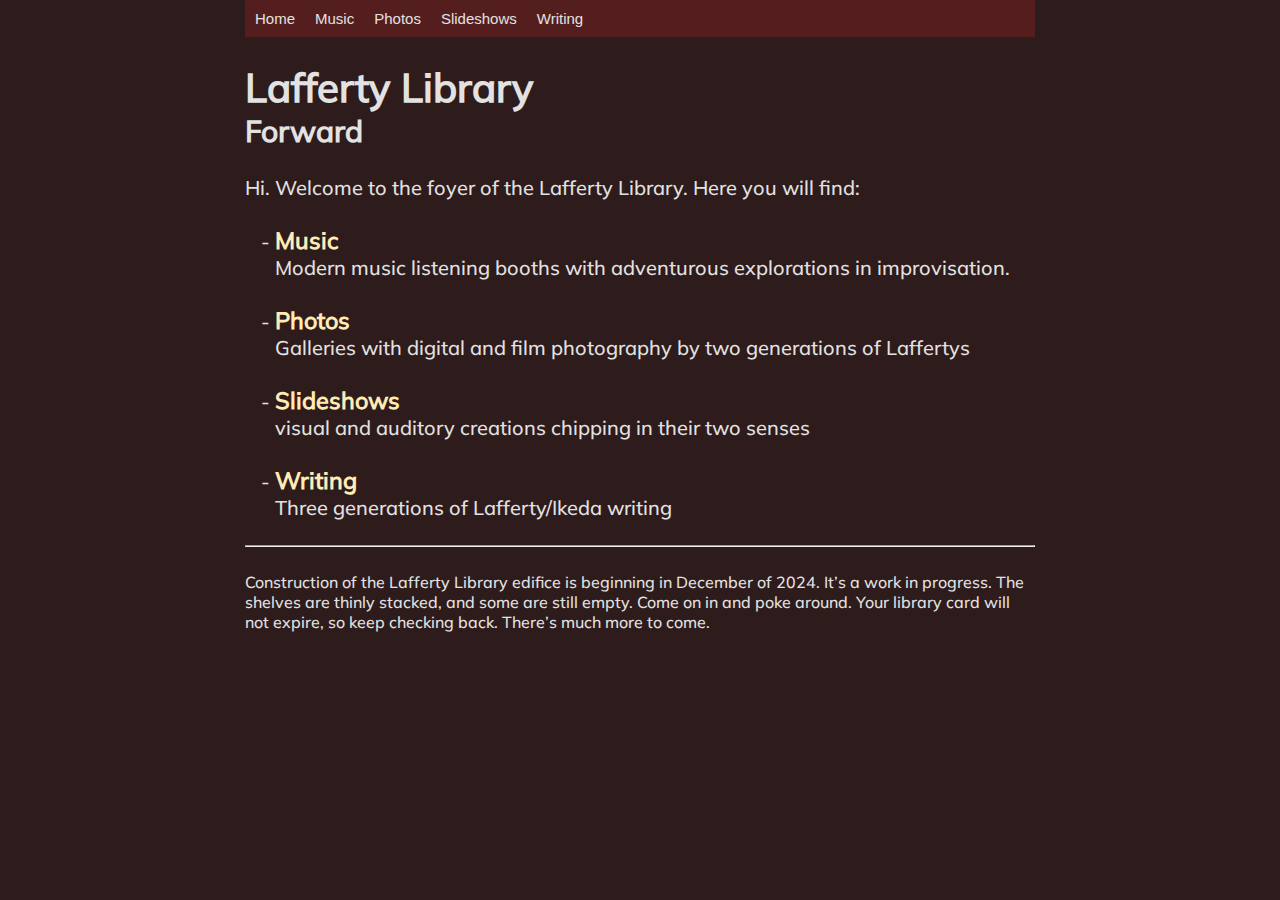
<file: index.html>
<!DOCTYPE html>
<html lang="en">
  <head>
    <meta charset="UTF-8" />
    <meta name="viewport" content="width=device-width, initial-scale=1.0" />
    <meta name="description" content="Lafferty Library" />
    <meta property="og:type" content="website" />
    <meta property="og:title" content="Lafferty Library | Home" />
    <meta property="og:description" content="Lafferty Library" />
    <meta
      property="og:url"
      content="About
    A personal website showcasing multi-media content produced by Michael Lafferty and his family"
    />
    <meta property="og:site_name" content="Lafferty Library | Home" />
    <title>Lafferty Library</title>
    <link rel="stylesheet" href="/style.css" />
    <script src="/js/sidebar.js" defer></script>
  </head>
  <body>
    <div class="container">
      <div id="mobile-menu"></div>
      <nav>
        <!-- web nav -->
        <div class="web-nav">
          <a href="/" class="web-nav-item">Home</a>
          <a href="/music" class="web-nav-item">Music</a>
          <a href="/photos" class="web-nav-item">Photos</a>
          <a href="/slideshows" class="web-nav-item">Slideshows</a>
          <a href="/writing" class="web-nav-item">Writing</a>
        </div>
        <!-- mobile nav -->
        <img id="hamburger" class="mobile-nav" src="/icons/hamburger.svg" />
      </nav>
      <br />
      <!-- title -->
      <h1>Lafferty Library</h1>
      <h2>Forward</h2>
      <br />
      <p>
        Hi. Welcome to the foyer of the Lafferty Library.
        Here you will find:
      </p>
      <br />
      <ul>
        <li>
          <h3><a href="/music">Music</a></h3>
          <p>
            Modern music listening booths with adventurous explorations in
            improvisation.
          </p>
        </li>
        <br />
        <li>
          <h3><a href="/photos">Photos</a></h3>
          <p>
            Galleries with digital and film photography by two generations of
            Laffertys
          </p>
        </li>
        <br />
        <li>
          <h3><a href="/slideshows">Slideshows</a></h3>
          <p>visual and auditory creations chipping in their two senses</p>
        </li>
        <br />
        <li>
          <h3><a href="/writing">Writing</a></h3>
          <p>Three generations of Lafferty/Ikeda writing</p>
        </li>
      </ul>
      <br />
      <hr />
      <br />
      <small>
        Construction of the Lafferty Library edifice is beginning in December of
        2024. It’s a work in progress. The shelves are thinly stacked, and some
        are still empty. Come on in and poke around. Your library card will not
        expire, so keep checking back. There’s much more to come.
      </small>
    </div>
  </body>
</html>
</file>
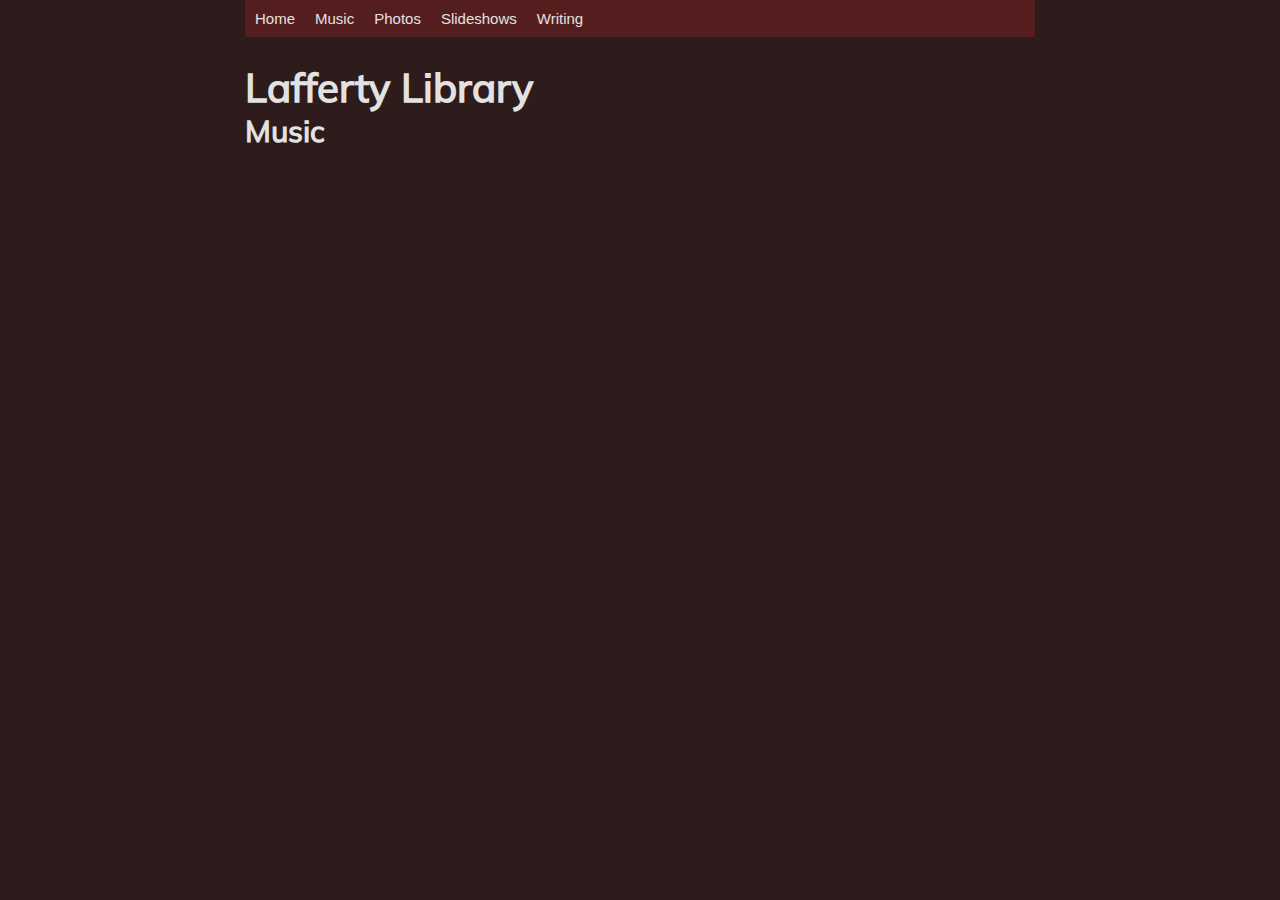
<file: music/index.html>
<!DOCTYPE html>
<html lang="en">
  <head>
    <meta charset="UTF-8" />
    <meta name="viewport" content="width=device-width, initial-scale=1.0" />
    <meta name="description" content="Lafferty Library" />
    <meta property="og:type" content="website" />
    <meta property="og:title" content="Lafferty Library | Music" />
    <meta property="og:description" content="Lafferty Library" />
    <meta
      property="og:url"
      content="About
    A personal website showcasing multi-media content produced by Michael Lafferty and his family"
    />
    <meta property="og:site_name" content="Lafferty Library | Music" />
    <title>Lafferty Library | Music</title>
    <link rel="stylesheet" href="/style.css" />
    <script src="/js/sidebar.js" defer></script>
  </head>
  <body>
    <div class="container">
      <div id="mobile-menu"></div>
      <nav>
        <!-- web nav -->
        <div class="web-nav">
          <a href="/" class="web-nav-item">Home</a>
          <a href="/music" class="web-nav-item">Music</a>
          <a href="/photos" class="web-nav-item">Photos</a>
          <a href="/slideshows" class="web-nav-item">Slideshows</a>
          <a href="/writing" class="web-nav-item">Writing</a>
        </div>
        <!-- mobile nav -->
        <img id="hamburger" class="mobile-nav" src="/icons/hamburger.svg" />
      </nav>
      <br />
      <!-- title -->
      <h1>Lafferty Library</h1>
      <h2>Music</h2>
      <br />
    </div>
  </body>
</html>
</file>
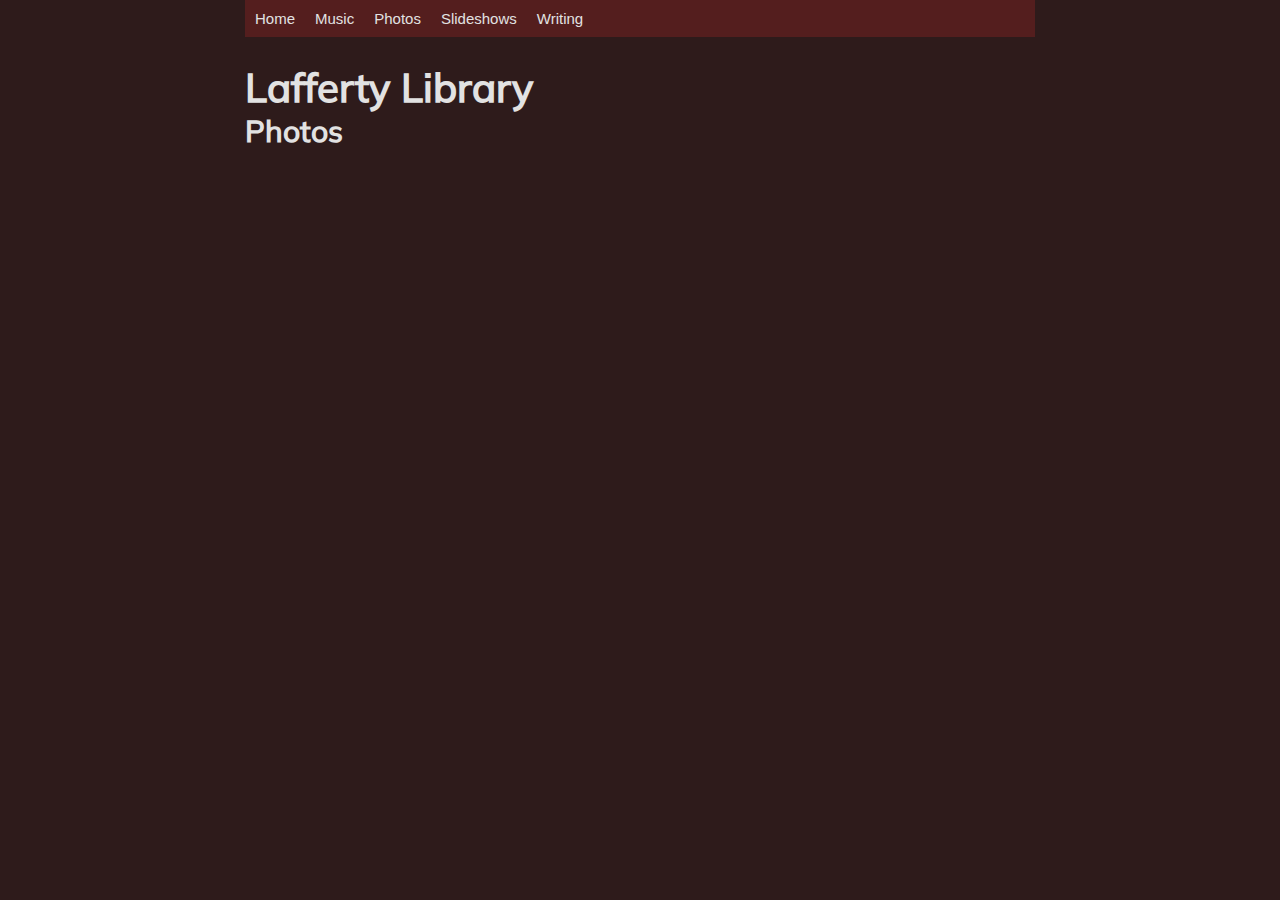
<file: photos/index.html>
<!DOCTYPE html>
<html lang="en">
  <head>
    <meta charset="UTF-8" />
    <meta name="viewport" content="width=device-width, initial-scale=1.0" />
    <meta name="description" content="Lafferty Library" />
    <meta property="og:type" content="website" />
    <meta property="og:title" content="Lafferty Library | Photos" />
    <meta property="og:description" content="Lafferty Library" />
    <meta
      property="og:url"
      content="About
    A personal website showcasing multi-media content produced by Michael Lafferty and his family"
    />
    <meta property="og:site_name" content="Lafferty Library | Photos" />
    <title>Lafferty Library | Photos</title>
    <link rel="stylesheet" href="/style.css" />
    <script src="/js/sidebar.js" defer></script>
  </head>
  <body>
    <div class="container">
      <div id="mobile-menu"></div>
      <nav>
        <!-- web nav -->
        <div class="web-nav">
          <a href="/" class="web-nav-item">Home</a>
          <a href="/music" class="web-nav-item">Music</a>
          <a href="/photos" class="web-nav-item">Photos</a>
          <a href="/slideshows" class="web-nav-item">Slideshows</a>
          <a href="/writing" class="web-nav-item">Writing</a>
        </div>
        <!-- mobile nav -->
        <img id="hamburger" class="mobile-nav" src="/icons/hamburger.svg" />
      </nav>
      <br />
      <!-- title -->
      <h1>Lafferty Library</h1>
      <h2>Photos</h2>
      <br />
    </div>
  </body>
</html>
</file>
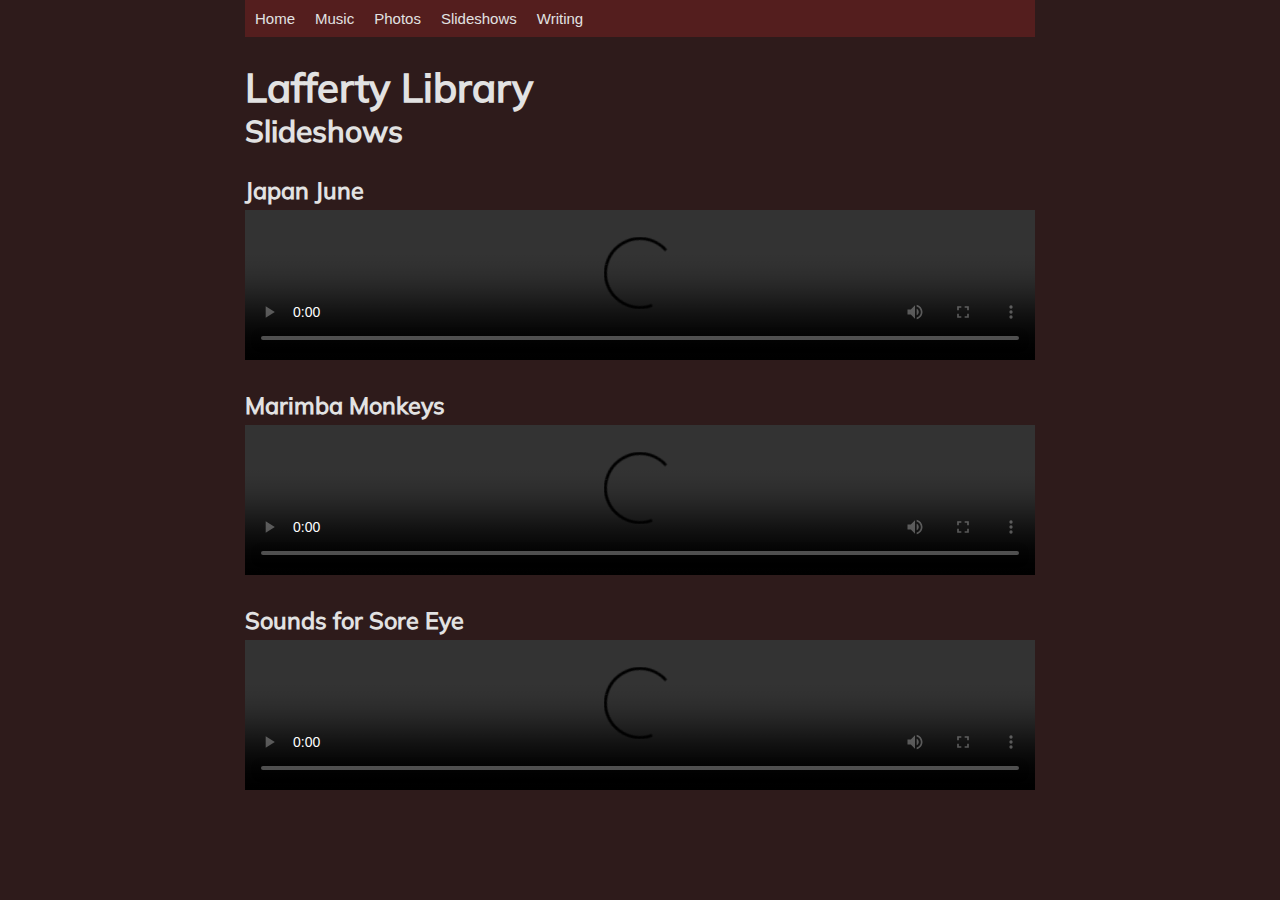
<file: slideshows/index.html>
<!DOCTYPE html>
<html lang="en">
  <head>
    <meta charset="UTF-8" />
    <meta name="viewport" content="width=device-width, initial-scale=1.0" />
    <meta name="description" content="Lafferty Library" />
    <meta property="og:type" content="website" />
    <meta property="og:title" content="Lafferty Library | Slideshows" />
    <meta property="og:description" content="Lafferty Library" />
    <meta
      property="og:url"
      content="About
    A personal website showcasing multi-media content produced by Michael Lafferty and his family"
    />
    <meta property="og:site_name" content="Lafferty Library | Slideshows" />
    <title>Lafferty Library | Slideshows</title>
    <link rel="stylesheet" href="/style.css" />
    <script src="/js/sidebar.js" defer></script>
  </head>
  <body>
    <div class="container">
      <div id="mobile-menu"></div>
      <nav>
        <!-- web nav -->
        <div class="web-nav">
          <a href="/" class="web-nav-item">Home</a>
          <a href="/music" class="web-nav-item">Music</a>
          <a href="/photos" class="web-nav-item">Photos</a>
          <a href="/slideshows" class="web-nav-item">Slideshows</a>
          <a href="/writing" class="web-nav-item">Writing</a>
        </div>
        <!-- mobile nav -->
        <img id="hamburger" class="mobile-nav" src="/icons/hamburger.svg" />
      </nav>
      <br />
      <!-- title -->
      <h1>Lafferty Library</h1>
      <h2>Slideshows</h2>
      <br />
      <h3>Japan June</h3>
      <video
        controls
        src="https://laffertylibrary.s3.us-west-1.amazonaws.com/slideshows/japan_june_01.mp4"
        type="video/mp4"
      >
        Your browser does not support the video tag.
      </video>
      <br />
      <h3>Marimba Monkeys</h3>
      <video
        controls
        src="https://laffertylibrary.s3.us-west-1.amazonaws.com/slideshows/marimba_monkeys.mp4"
        type="video/mp4"
      >
        Your browser does not support the video tag.
      </video>
      <br />
      <h3>Sounds for Sore Eye</h3>
      <video
        controls
        src="https://laffertylibrary.s3.us-west-1.amazonaws.com/slideshows/sounds_for_sore_eye.mp4"
        type="video/mp4"
      >
        Your browser does not support the video tag.
      </video>
    </div>
  </body>
</html>
</file>
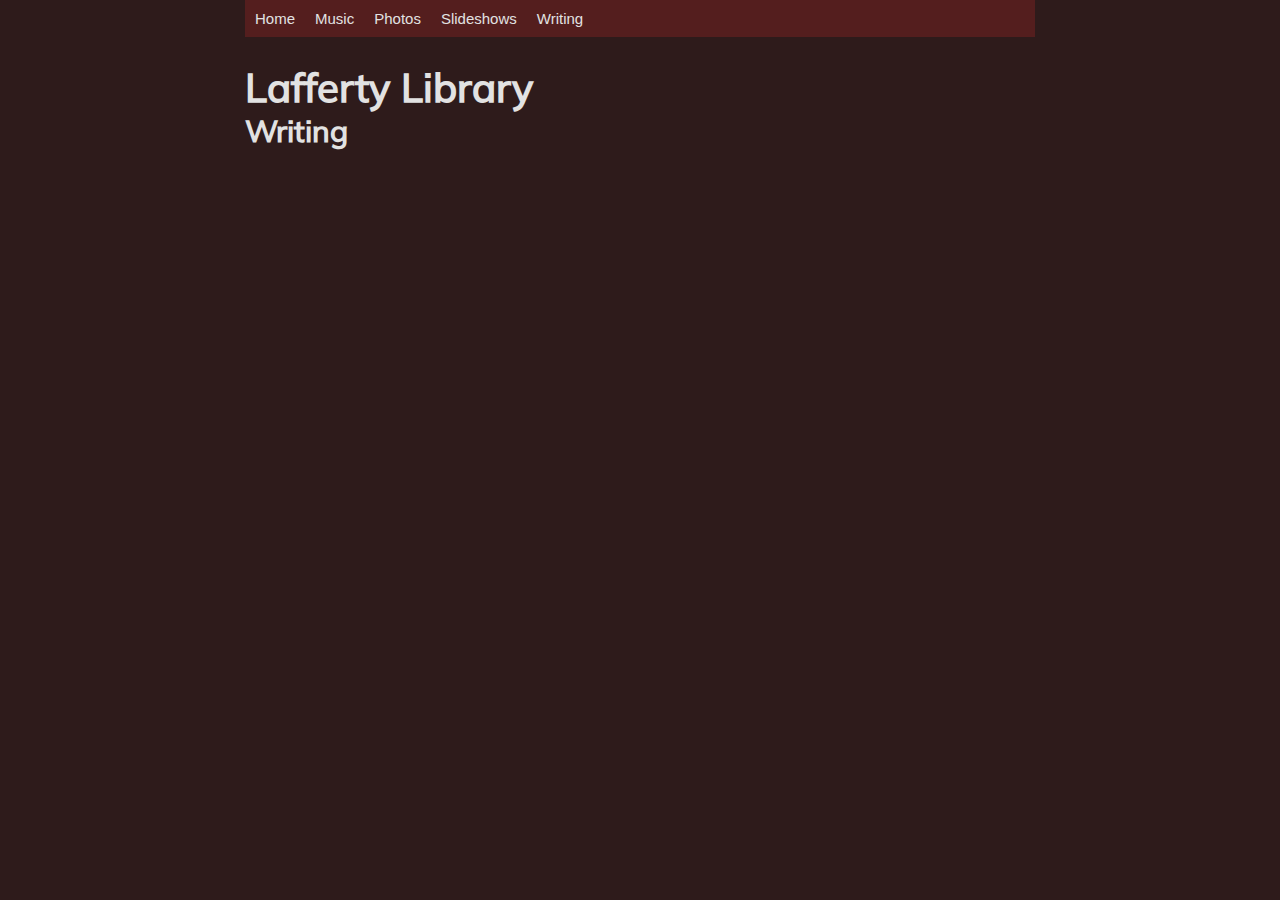
<file: writing/index.html>
<!DOCTYPE html>
<html lang="en">
  <head>
    <meta charset="UTF-8" />
    <meta name="viewport" content="width=device-width, initial-scale=1.0" />
    <meta name="description" content="Lafferty Library" />
    <meta property="og:type" content="website" />
    <meta property="og:title" content="Lafferty Library | Writing" />
    <meta property="og:description" content="Lafferty Library" />
    <meta
      property="og:url"
      content="About
    A personal website showcasing multi-media content produced by Michael Lafferty and his family"
    />
    <meta property="og:site_name" content="Lafferty Library | Writing" />
    <title>Lafferty Library | Writing</title>
    <link rel="stylesheet" href="/style.css" />
    <script src="/js/sidebar.js" defer></script>
  </head>
  <body>
    <div class="container">
      <div id="mobile-menu"></div>
      <nav>
        <!-- web nav -->
        <div class="web-nav">
          <a href="/" class="web-nav-item">Home</a>
          <a href="/music" class="web-nav-item">Music</a>
          <a href="/photos" class="web-nav-item">Photos</a>
          <a href="/slideshows" class="web-nav-item">Slideshows</a>
          <a href="/writing" class="web-nav-item">Writing</a>
        </div>
        <!-- mobile nav -->
        <img id="hamburger" class="mobile-nav" src="/icons/hamburger.svg" />
      </nav>
      <br />
      <!-- title -->
      <h1>Lafferty Library</h1>
      <h2>Writing</h2>
      <br />
    </div>
  </body>
</html>
</file>
<file: style.css>
:root {
  --bg-color: #2e1b1b;
  --bg-nav-color: #541e1e;
  --bg-nav-color-dark: rgb(53, 109, 115);
  --white: #e2e2e2;
  --gray: #b8b8b8;
  --dark-gray: #707070;
  --blue: #60c5e4;
  --orange: #ffebb4;
}

* {
  box-sizing: border-box;
  margin: 0;
  padding: 0;
  z-index: 2;
}

@font-face {
  font-family: 'Mulish';
  src: url('/fonts/Mulish-Medium.ttf') format('truetype')
}

body {
  color: var(--white);
  background-color: var(--bg-color);
  font-family: "Mulish";
  font-size: 20px;
  overscroll-behavior: none;
  height: 100vh;
  display: flex;
  justify-content: center;
}

.container {
  width: 800px;
  padding-left: 5px;
  padding-right: 5px;
  display: flex;
  flex-direction: column;
}

small {
  font-size: 16px;
}

a {
  color: var(--orange);
  text-decoration: none;
  font-weight: bold;
}

a:hover {
  color: var(--blue);
  text-decoration: underline;
}

ul {
  list-style-type: "- ";
  margin-left: 30px;
}

button {
  width: 100px;
  background-color: var(--white);
  padding: 2px
}

button:hover {
  cursor: pointer;
  background-color: var(--blue);
}

button a {
  all: unset;
}

button a:hover {
  text-decoration: none;
}

video {
  padding-top: 5px;
  padding-bottom: 5px;
  max-width: 95vw;
}

.play-pause-button {
  background-color: var(--bg-color);
  font: inherit;
  font-size: 30px;
  color: inherit;
  width: 32px;
  height: 32px;
  border: none;
}

.play-pause-button:hover {
  background-color: var(--bg-color);
  color: var(--blue);
}

.pwr-btns-container {
  display: flex;
}

.pwr-btns-container button {
  margin-right: 5px;
}

figure {
  display: flex;
  align-items: center;
  justify-content: space-between;
}

figcaption {
  width: 30%;
  display: flex;
  align-items: center;
}

.audio-player {
  width: 70%;
  position: relative;
  display: flex;
  align-items: center;
}

.progress-bar {
  cursor: pointer;
  position: relative;
  height: 10px;
  background-color: var(--white);
  margin-left: 10px;
  margin-right: 10px;
  border-radius: 30px;
  width: 100%;
}

.progress {
  position: absolute;
  height: 100%;
  border-radius: 30px;
  background-color: var(--blue);
}

.time-tooltip {
  position: absolute;
  bottom: 20px; /* Adjust this value to position the tooltip above the cursor */
  transform: translateX(-50%);
  display: none; /* Initially hidden */
  padding: 2px 5px; /* Small padding around the text */
  border-radius: 5px; /* Optional: for styled corners */
  font-size: 12px; /* Adjust as needed */
  white-space: nowrap; /* Ensure the text does not wrap */
}

.description {
  line-height: 1.8;
}

.album-art-container {
  width: fit-content;
  position: relative;
  display: flex;
  flex-direction: column;
}

.album-cover {
  width: 100vw;
  max-width: 500px;
}

.album-art-container img {
  transition: filter 0.5s ease;
}

.song-cover {
  width: 75vw;
  max-width: 250px;
}

.info-blurb {
  position: absolute;
  top: 0;
  left: 0;
  width: 100%;
  height: 100%;
  background-color: rgba(0, 0, 0, 0.5); /* Dark overlay */
  color: white;
  display: flex;
  flex-direction: column;
  justify-content: center;
  align-items: center;
  opacity: 0;
  transition: opacity 0.5s ease;
  padding: 20px;
  box-sizing: border-box;
  text-align: center;
}

.album-art-container:hover img {
  filter: brightness(50%);
}

.album-art-container:hover .info-blurb {
  opacity: 1;
}


/* NAVIGATION */
nav {
  font-family: Arial;
  font-size: 15px;
  display: flex;
  background-color: var(--bg-nav-color);
}

nav a {
  color: var(--white);
  text-decoration: none;
  font-weight: normal;
}

nav a:hover {
  color: var(--white);
  text-decoration: underline;
}

.web-nav {
  display: inherit;
  display: flex;
  align-items: center;
  justify-content: center;
}

.web-nav-item {
  height: 100%;
  
  display: flex;
  align-items: center;
  justify-content: center;
  padding: 10px
}

.web-nav-item:hover {
  background-color: var(--bg-nav-color-dark);
}

.mobile-nav {
  margin-right: 10px;
  height: 40px;
  width: 40px;
  display: none;
  filter: invert(90%);
}

@media screen and (max-width: 500px) {
  nav {
    justify-content: space-between;
  }

  .web-nav {
    display: none;
  }

  .mobile-nav {
    display: inherit;
  }

}

.sidebar {
  width: 200px;
  height: 500px;
  position: absolute;
  top: 50px;
  right: 0px;
  background: transparent;
  overflow: hidden;
}

.sidebar-items {
  width: 200px;
  height: 400px;
  display: flex;
  flex-direction: column;
  padding: 5px 10px;
  background-color: var(--bg-nav-color);
  transform: translate(200px, 0px);
  transition: 0.3s all ease-out;
}

.sidebar-items-item {
  height: 50px;
  display: flex;
  align-items: center;
  justify-content: space-between;
}

/* END NAVIGATION */
</file>
